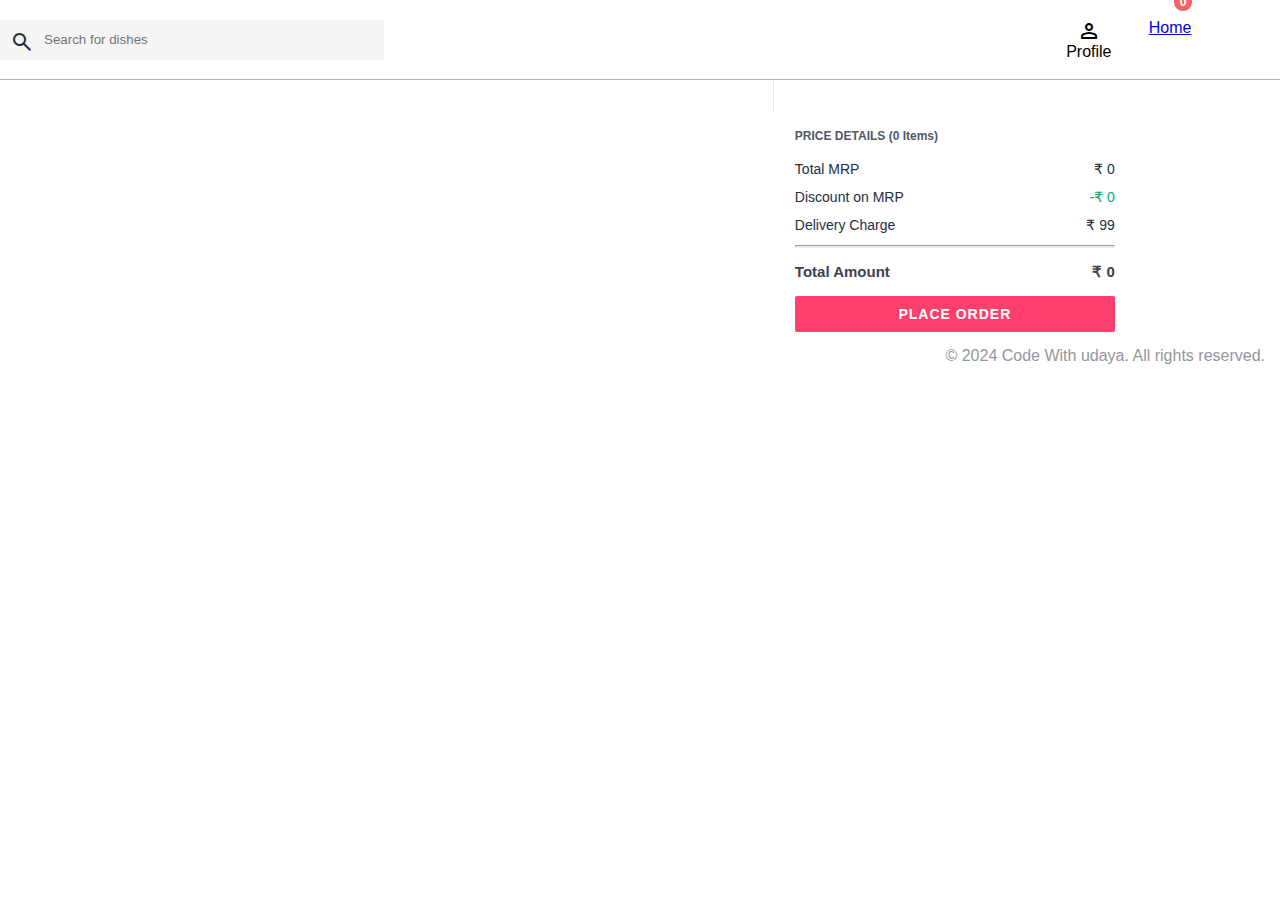
<file: cart.html>
<!DOCTYPE html>
<html lang="en">
<head>
    <meta charset="UTF-8">
    <meta name="viewport" content="width=device-width, initial-scale=1.0">
    <title>Udaya Restaurant</title>
    <link rel="stylesheet" href="css/bag-index.css">
    <link rel="stylesheet" href="css/bag.css">
    <link rel="stylesheet" href="https://fonts.googleapis.com/css2?family=Material+Symbols+Outlined:opsz,wght,FILL,GRAD@20..48,100..700,0..1,-50..200" />
</head>
<body>
    <header>
        <div class="search_bar">
            <span class="material-symbols-outlined search_icon">search</span>
            <input class="search_input" placeholder="Search for dishes">
        </div>
        <div class="action_bar">
            <div class="action_container">
                <span class="material-symbols-outlined action_icon">person</span>
                <span class="action_name">Profile</span>
            </div>
            <div class="action_container">
                <a href="index.html"><span class="action_name">Home</span></a>
                <span class="bag-item-count">0</span>
            </div>
        </div>
    </header>
    <main>
        <div class="bag-page">
            <div class="bag-items-container">
                <!-- Menu items will load here dynamically -->
            </div>
            <div class="bag-summary">
                <!-- Order summary will appear here -->
            </div>
        </div>
    </main>
    <footer>
        <div class="copyright">
            © 2024 Code With udaya. All rights reserved.
        </div>
    </footer>
    <script src="JS/menuItem.js"></script>
    <script src="JS/menuDynamic.js"></script>
    <script src="JS/index.js"></script>
    <script src="JS/cart.js"></script>
</body>
</html>
</file>
<file: css/bag-index.css>
.items-container{
  width: 80%;
  margin: 40px 10%;
}

.item-container{
  margin: 5px;
  width: 200px;
}

.item-image{
  width: 100%;
}

.rating{
  font-size: 12px;
  font-weight: 700;
}

.company-name{
  font-size: 16px;
  font-weight: 700;
  line-height: 1;
  color: #282c3f;
  margin-bottom: 6px;
  overflow: hidden;
  text-overflow: ellipsis;
  white-space: nowrap;
  margin-top: 15px;
}

.item-name{
  color: #535766;
  font-size: 14px;
  line-height: 1;
  margin-bottom: 0;
  margin-top: 0;
  overflow: hidden;
  text-overflow: ellipsis;
  white-space: nowrap;
  font-weight: 400;
  display: block;
}

.price{
  margin-top: 10px;
}

.current-price{
  font-size: 14px;
  font-weight: 700;
  color: #282c3f;
}

.original-price{
  /* text-decoration: line-through; */
  color: #7e818c;
  font-weight: 400;
  margin-left: 5px;
  font-size: 12px;
}

.discount{
  color: #ff905a;
  font-weight: 400;
  font-size: 12px;
  margin-left: 5px;
}

.btn-add-bag{
  background-color: lightgreen;
  border: none;
  padding: 5px 15px;
  border-radius: 10px;
  width: 100%;
  margin-top: 7px;
  font-size: 20px;
  cursor: pointer;
}

* {
  margin: 0;
  padding: 0;
  font-family: Assistant,-apple-system,BlinkMacSystemFont,Segoe UI,Roboto,Helvetica,Arial,sans-serif;
  box-sizing: border-box;
}
header {
  display: flex;
  background-color: #ffffff;
  height: 80px;
  justify-content: space-between;
  align-items: center;
  border-bottom: 1px solid #b6b1b1;
}
.myntra_home {
  height: 45px;
}
.logo_container {
  margin-left: 4%;
}
.action_bar {
  margin-right: 4%;
}
.nav_bar {
  display: flex;
  min-width: 500px;
  justify-content: space-evenly;
}
.nav_bar a {
  font-size: 14px;
  letter-spacing: .3px;
  color: #282c3f;
  font-weight: 700;
  text-transform: uppercase;
  text-decoration: none;
  padding: 28px 0;
  border-bottom: 5px solid #ffffff;
}
.nav_bar a:hover {
  border-bottom: 4px solid #f54e77;
}

.nav_bar a sup {
  color: #ff3f6c;
  font-size: 10px;
}

.search_bar {
  height: 40px;
  min-width: 200px;
  width: 30%;
  display: flex;
  align-items: center;
}
.search_icon {
  box-sizing: content-box;
  height: 20px;
  padding: 10px;

  background-color: #f5f5f6;
  color: #282c3f;
  font-weight: 300;
  border-radius: 4px 0 0 4px;
}
.search_input {
  color: #696e79;
  background-color: #f5f5f6;
  flex-grow: 1;
  height: 40px;
  border: 0;
  border-radius: 0 4px 4px 0;
}

.action_bar {
  display: flex;
  min-width: 200px;
  justify-content: space-evenly;
}

.action_container {
  display: flex;
  flex-direction: column;
  align-items: center;
}

/* Main section */
.banner_container {
  margin: 40px 0;
}
.banner_image {
  width: 100%;
}

.category_heading {
  text-transform: uppercase;
  color: #3e4152;
  letter-spacing: .15em;
  font-size: 1.8em;
  margin: 50px 0 10px 30px;
  max-height: 5em;
  font-weight: 700;
}

.category-items,.items-container {
  width: 80%;
  margin: 50px 10%;
  display: flex;
  flex-wrap: wrap;
  justify-content: space-evenly;
}

.sale_item {
  width: 250px;
}

.footer_container {
  padding: 30px 0px 40px 0px;
  background: #FAFBFC;
  display: flex;
  justify-content: space-evenly;
}

.footer_column {
  display: flex;
  flex-direction: column;
}

.footer_column h3 {
  color: #282c3f;
  font-size: 14px;
  margin-bottom: 25px;
}

.footer_column a {
  color: #696b79;
  font-size: 15px;
  text-decoration: none;
  padding-bottom: 5px;
}

.copyright {
  color: #94969f;
  text-align: end;
  padding: 15px;
}

.bag-item-count{
  background-color: #f16565;
  white-space: nowrap;
  text-align: center;
  line-height: 18px;
  padding: 0 6px;
  height: 18px;
  position: relative;
  border-radius: 50%;
  font-size: 12px;
  color: #fff;
  left: 13px;
  top: -44px;
  font-weight: 700;
  cursor: pointer;
}
.action_container {
  text-decoration: none;
}
a.action_container:link {
  color:black;
}
</file>
<file: css/bag.css>
.bag-items-container {
  display: inline-block;
  width: 64%;
  padding-right: 20px;
  border-right: 1px solid #eaeaec;
  padding-top: 32px;
  color: #282c3f;
  font-size: 13px;
  line-height: 1.42857143;
}

.bag-page {
  width: 75%;
  margin-left: 12.5%;
}

.bag-summary {
  vertical-align: top;
  display: inline-block;
  width: 35%;
  padding: 24px 0 0 16px;
  color: #282c3f;
  font-size: 13px;
  line-height: 1.42857143;
}

.bag-details-container {
  margin-bottom: 16px;
}

.price-header {
  font-size: 12px;
  font-weight: 700;
  margin: 24px 0 16px;
  color: #535766;
}

.price-item {
  margin-bottom: 12px;
  line-height: 16px;
  font-size: 14px;
  color: #282c3f;
}

.price-item-value {
  float: right;
}

.priceDetail-base-discount {
  color: #03a685;
}

.price-footer {
  font-weight: 700;
  font-size: 15px;
  padding-top: 16px;
  border-top: 1px solid #eaeaec;
  color: #3e4152;
  line-height: 16px;
}

.btn-place-order {
  width: 100%;
  letter-spacing: 1px;
  font-size: 14px;
  font-weight: 600;
  border-radius: 2px;
  border-width: 0px;
  padding: 10px 16px;
  background-color: rgb(255, 63, 108);
  color: rgb(255, 255, 255);
  cursor: pointer;
}

.bag-item-container {
  margin-bottom: 8px;
  background: #fff;
  font-size: 14px;
  border: 1px solid #eaeaec;
  border-radius: 4px;
  position: relative;
  padding: 12px 12px 0;
}

.item-left-part {
  position: absolute;
  background: rgb(255, 242, 223);
  height: 148px;
  width: 111px;
}

.item-right-part {
  padding-left: 12px;
  position: relative;
  min-height: 148px;
  margin-left: 111px;
  margin-bottom: 12px;
}

.bag-item-img {
  width: 100%;
}

.return-period {
  display: inline-flex;
  font-size: 14px;
  padding-top: 8px;
}

.return-period-days {
  font-weight: 700;
  margin-right: 4px;
}

.delivery-details {
  margin-top: 5px;
  color: #282c3f;
  font-size: 12px;
  letter-spacing: -.1px;
  margin-bottom: 8px;
  line-height: 15px;
}

.delivery-details-days {
  color: #03a685;
}

.remove-from-cart {
  position: absolute;
  font-size: 25px;
  top: 10px;
  right: 18px;
  width: 14px;
  height: 14px;
  cursor: pointer;
}
</file>
